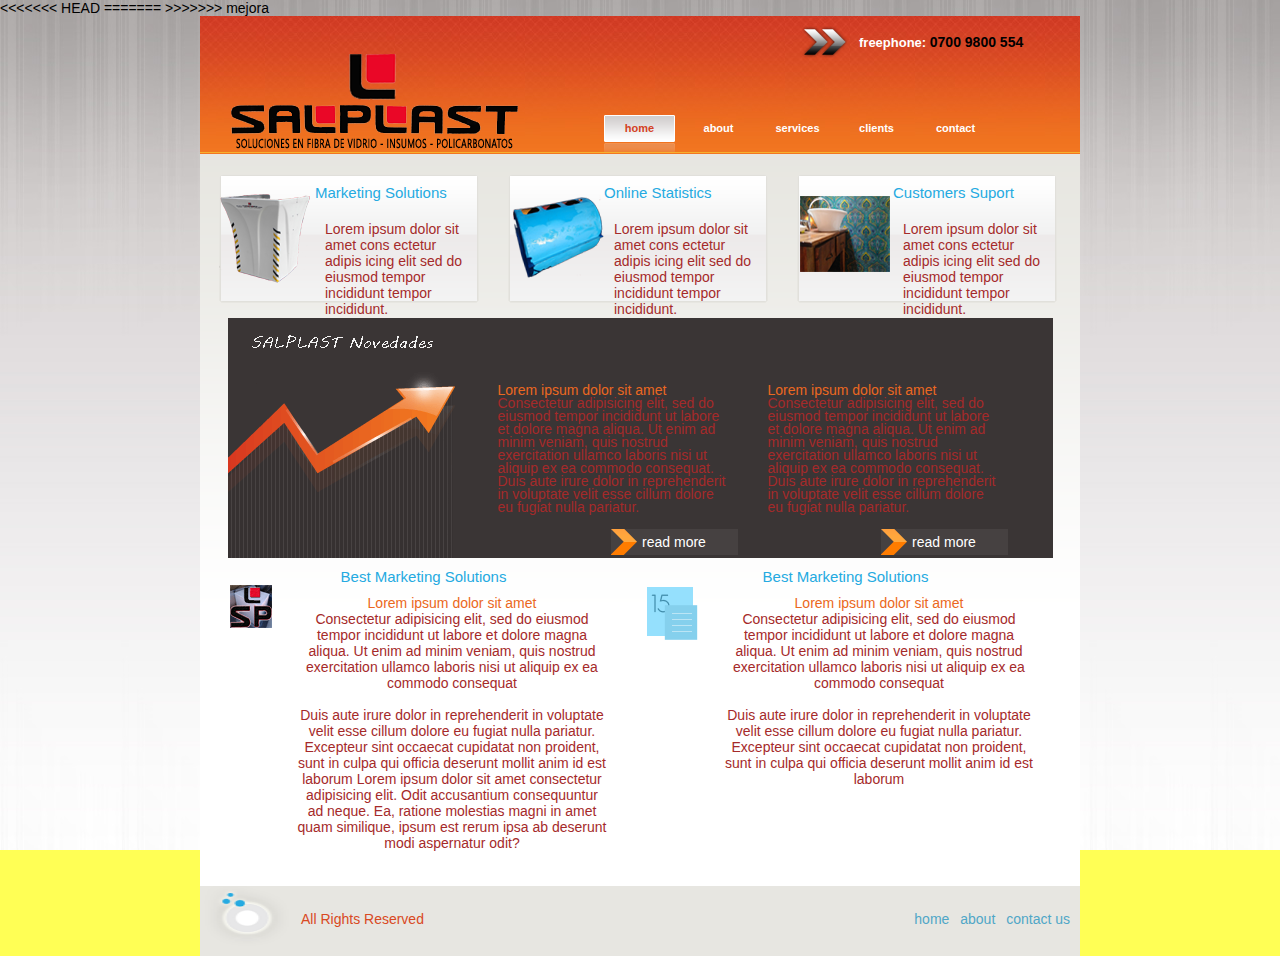
<file: index.php.html>
<!DOCTYPE html PUBLIC "-//W3C//DTD XHTML 1.0 Transitional//EN" "http://www.w3.org/TR/xhtml1/DTD/xhtml1-transitional.dtd">
<html xmlns="http://www.w3.org/1999/xhtml">
<head>
<meta http-equiv="Content-Type" content="text/html; charset=windows-1252" />
<<<<<<< HEAD
<title>Trabajo Practico TIO 2020</title>
=======
<title>Pagina WEB TEMPLATE</title>
>>>>>>> mejora
<link rel="stylesheet" type="text/css" href="style.css" />
<!--[if IE 6]>
<link rel="stylesheet" type="text/css" href="iecss.css" />
<![endif]-->
</head>
<body>

<div id="main_container">
	<div id="header">
    	<div id="logo"><a href="index.html"><img src="images/logo.png" alt="" title="" border="0" width="289" height="100" /></a></div>
    	<div class="top_phone">
        <img src="images/phone_arrows.png" alt="" title="" class="left" width="49" height="32" />
      	<div class="phone_text">
        freephone: <span class="black">0700 9800 554</span>
        </div>
        
        </div>
        
        <div id="menu_tab">  
                             
                <ul class="menu">                         
                     <li><a href="index.html" class="nav_selected"> home </a></li>
                     <li><a href="services.html" class="nav"> about</a></li>
                     <li><a href="services.html" class="nav"> services</a></li>
                     <li><a href="clients.html" class="nav"> clients</a></li>
                     <li><a href="contact.html" class="nav"> contact </a></li>
                </ul>
        </div>        
        
        
    </div>
    
  
            
    <div id="main_content">
  		<div class="boxes_tab">
        	<div class="box">
                    <img src="images/icon1.png" class="left_img" alt="" title="" width="96" height="99" />
                    <div class="box_text">
                    <h2><a href="#">Marketing Solutions</a></h2>
                    <p class="box_text">
                    Lorem ipsum dolor sit amet cons ectetur adipis icing elit sed do eiusmod tempor incididunt tempor incididunt.
                    </p>
                    </div>
            </div>
            
        	<div class="box">
                    <img src="images/icon2.png" class="left_img" alt="" title="" width="96" height="99" />
                    <div class="box_text">
                    <h2><a href="#">Online Statistics</a></h2>
                    <p class="box_text">
                    Lorem ipsum dolor sit amet cons ectetur adipis icing elit sed do eiusmod tempor incididunt tempor incididunt.
                    </p>
                    </div>
            </div>            
            
        	<div class="box">
                    <img src="images/icon3.png" class="left_img" alt="" title="" width="96" height="99" />
                    <div class="box_text">
                    <h2><a href="#">Customers Suport</a></h2>
                    <p class="box_text">
                    Lorem ipsum dolor sit amet cons ectetur adipis icing elit sed do eiusmod tempor incididunt tempor incididunt.
                    </p>
                    </div>
            </div>            
            
        </div>
        
        <div id="center_big_box" class="home">
        	<div class="box_subtitle"><img src="images/subtitle1.gif" alt="" title="" /></div>
            
            <div class="middle_box_content">
                    <div class="middle_box_text">
                    <p class="middle_text">
                    <span class="orange">Lorem ipsum dolor sit amet</span><br />
                    Consectetur adipisicing elit, sed do eiusmod tempor incididunt ut labore et dolore magna aliqua. Ut enim ad minim veniam, quis nostrud exercitation ullamco laboris nisi ut aliquip ex ea commodo consequat. Duis aute irure dolor in reprehenderit in voluptate velit esse cillum dolore eu fugiat nulla pariatur.
                    </p>
                    <a href="#" class="read_more">read more</a>
                    </div>
                    
                    <div class="middle_box_text">
                    <p class="middle_text">
                    <span class="orange">Lorem ipsum dolor sit amet</span><br />
                    Consectetur adipisicing elit, sed do eiusmod tempor incididunt ut labore et dolore magna aliqua. Ut enim ad minim veniam, quis nostrud exercitation ullamco laboris nisi ut aliquip ex ea commodo consequat. Duis aute irure dolor in reprehenderit in voluptate velit esse cillum dolore eu fugiat nulla pariatur.
                    </p>
                    <a href="#" class="read_more">read more</a>
                    </div>
            </div>
            
        </div>
        
        <div class="bottom_content">
			
            <div class="left_box">
            <h3>Best Marketing Solutions</h3>
                    <div class="left_img_box"><img src="images/icon1.gif" alt="" title=""/></div>
                    <div class="left_text_content">
                    <p>
                    <span class="orange">Lorem ipsum dolor sit amet</span><br />            
        Consectetur adipisicing elit, sed do eiusmod tempor incididunt ut labore et dolore magna aliqua. Ut enim ad minim veniam, quis nostrud exercitation ullamco laboris nisi ut aliquip ex ea commodo consequat<br /><br />
        
        Duis aute irure dolor in reprehenderit in voluptate velit esse cillum dolore eu fugiat nulla pariatur. Excepteur sint occaecat cupidatat non proident, sunt in culpa qui officia deserunt mollit anim id est laborum
    Lorem ipsum dolor sit amet consectetur adipisicing elit. Odit accusantium consequuntur ad neque. Ea, ratione molestias magni in amet quam similique, ipsum est rerum ipsa ab deserunt modi aspernatur odit?                
    </p>
                    </div>
            </div>


            <div class="left_box">
            <h3>Best Marketing Solutions</h3>
                    <div class="left_img_box"><img src="images/calendar_icon.gif" alt="" title=""/></div>
                    <div class="left_text_content">
                    <p>
                    <span class="orange">Lorem ipsum dolor sit amet</span><br />            
        Consectetur adipisicing elit, sed do eiusmod tempor incididunt ut labore et dolore magna aliqua. Ut enim ad minim veniam, quis nostrud exercitation ullamco laboris nisi ut aliquip ex ea commodo consequat<br /><br />
        
        Duis aute irure dolor in reprehenderit in voluptate velit esse cillum dolore eu fugiat nulla pariatur. Excepteur sint occaecat cupidatat non proident, sunt in culpa qui officia deserunt mollit anim id est laborum
        			</p>
                    </div>
            </div>




        </div>
        
        
     <div class="clear"></div>
    </div><!-- main_content-->  
    
    <div id="footer">
    	
        <img src="images/footer_logo.gif" alt="" title="" width="91" height="61" class="left" />
        <div class="left_footer">
         All Rights Reserved 
        </div>
        <div class="right_footer">
        <a href="index.html">home</a>
        <a href="services.html">about</a>
        <a href="contact.html">contact us</a>
        </div>
    </div>

</div>
</body>
</html>
</file>
<file: style.css>
body
{
background:url(images/bg.jpg) repeat-x #ff5f;
padding:0;
font-family:Verdana, Arial, Helvetica, sans-serif;
font-size:14px;
margin:0px auto auto auto;
color:#000;
}
.clear{
	clear: both;
	text-align: center;
}
span.orange{
	color: #eb6821;
	text-align: center;
}
p{
	padding: 0px;
	margin: 10px;
	color : brown;
}
p.middle_text{
line-height:13px;
}
h2{
font-size:15px;
font-weight:normal;
padding:10px 0 10px 0;
margin:0px;
color:#25aae1;
}
h2 a{
	font-size: 15px;
	font-weight: normal;
	padding: 10px 0 10px 0;
	margin: 0px;
	color: #25aae1;
	text-decoration: none;
}
}
.titulo {
	font-family: Arial, Helvetica, sans-serif;
	font-size: 20px;
	color: white;
}
.titulosec {
	font-family: "Courier New", Courier, monospace;
	font-size: 14px;
	color: #FFF;
	font-weight: bold;
	font-style: italic;
}
h3{
font-size:15px;
font-weight:normal;s
padding:10px 0 10px 0;
margin:0px;
color:#25aae1;
}
#main_container{
width:880px;
height:auto;
margin:auto;
padding:0px;
}
#header{
width:880px;
height:138px;
margin:auto;
background:url(images/header_bg.jpg) repeat-x;
}
#logo{
padding:38px 0 0 30px;
float:left;
}
.top_phone{
width:280px;
height:89px;
float:right;
color:#FFFFFF;
padding:10px 0 0 0;
}
.phone_text{
font-size:13px;
font-weight:bold;
float:left;
padding:8px 0 0 10px;
}
img.left{
float:left;
}
span.black{
color:#000000;
font-size:14px;
}
#center_big_box{
width:825px;
height:240px;
clear:both;
margin:10px auto;
background-color:#3a3535;
}
#center_big_boxx{
width:825px;
height:540px;
clear:both;
margin:10px auto;
background-color:#3a3535;
}
#center_big_box.home{
background:url(images/home_arrow.gif) no-repeat bottom left #3a3535;
}
#center_big_box.services{
	background: url(images/services.gif) no-repeat bottom left #3a3535;
	color: #FFF;
}
#center_big_box.serv{
	background: url(images/producto.gif) no-repeat bottom left #3a3535;
	color: #FFF;
	text-align: center;
}
#center_big_boxx.gris{
	background: url() no-repeat bottom left #3a3535;
	color: #FFF;
}
#center_big_box.clients{
background:url(images/clients_icon.gif) no-repeat bottom left #3a3535;
}
/*---------------- menu tab----------------------*/
#menu_tab{
width:480px;
height:37px;
float:right;
font-family:Arial, Helvetica, sans-serif;
padding:0px;
}
ul.menu {
list-style-type:none; display:block; width: auto; 
margin: auto; padding:0px; background:none;}

ul.menu li {
display:inline;
font-size:11px;
font-weight:bold;
line-height:26px;
}

a.nav:link, a.nav:visited {
display:block; float:left; padding:0px; margin:0;width:71px; height:37px; margin:0px 4px 0px 4px; text-align:center; color:#FFFFFF;
text-decoration:none;}

a.nav_selected:link, a.nav_selected:visited {
display:block; float:left; padding:0px; margin:0;width: 71px;margin:0px 4px 0px 4px;text-align:center; height:37px;
text-decoration:none; color: #d34124; background:url(images/bt_bg.gif) no-repeat center;}

a.nav:hover {
color: #d34124; text-decoration:none;background:url(images/bt_bg.gif) no-repeat center;}


/*------------------main_content-------------------*/
#main_content{
width:880px;
height:auto;
padding:0 0 25px 0;
background:url(images/center_bg.gif) repeat-x top #FFFFFF;
}

.box{
width:260px;
height:129px;
float:left;
margin:20px 10px 15px 19px;
_margin:20px 10px 15px 13px;
background:url(images/box_bg.gif) no-repeat center;
}
.box_text{
width:150px;
float:left;
}
img.left_img{
	float: left;
	padding: 10px 0 0 0;
	text-align: center;
}
.box_subtitle{
padding:10px 10px 10px 15px;
float:left;
}
.middle_box_text{
	float: left;
	width: 250px;
	color: #FFFFFF;
	padding: 0 0 0 20px;
	font-family: Verdana, Arial, Helvetica, sans-serif;
	text-align: left;
}
.middle_box_content{
clear:both;
padding:10px 0 0 240px;
}
.middle_box_contento{
clear:both;
padding:10px 0 0 500px;
}
.middle_box_content_contact{
clear:both;
padding:0 0 0 20px;
}
a.read_more{
display:block;
width:127px;
height:26px;
float:right;
margin:5px 0 0 0;
text-align:center;
text-decoration:none;
color:#FFFFFF;
line-height:26px;
background:url(images/read_more_bg.gif) no-repeat center;
}
.bottom_content{
	text-align: center;
}
.left_box{
float:left;
padding:0 0 0 30px;
}
.left_img_box{
clear:both;
float:left;
padding:0 15px 20px 0;
}
.left_text_content{
width:330px;
float:left;
}
.left_text_content_services{
width:220px;
float:left;
}
.partners_box{
background-color:#e7e6e1;
margin:2px 0 0 0;
}
img.partners_image{
padding:2px 0 2px 20px;
}
/*--------list---------*/
ul.list{
padding:0px;
margin:0px;
list-style:none;
}
ul.list li{
padding:8px 0 8px 0;
margin:0px;
list-style:none;
}
ul.list li a{
background:url(images/list_arrow.gif) no-repeat left;
text-decoration:none;
color:#fff;
padding:0 0 0 25px;
}
/*---------------register_form------------------*/
.contact_form{
width:355px;
float:left;
padding:0px 0 0 5px;
}
.form_row{
width:335px;
clear:both;
padding:10px 0 10px 0;
_padding:5px 0 5px 0;
color:#a53d17;
}
label.contact{
width:75px;
float:left;
font-size:12px;
text-align:right;
padding:4px 5px 0 0;
color:#fff;
}
input.contact_input{
width:253px;
height:18px;
background-color:#857c7c;
color:#FFFFFF;
border:1px #857c7c solid;
float:left;
}
textarea.contact_textarea{
width:253px;
height:50px;
font-family:Arial, Helvetica, sans-serif;
font-size:12px;
color:#FFFFFF;
background-color:#857c7c;
border:1px #857c7c solid;
float:left;
}
.contact_info{
	width: 380px;
	float: left;
	padding: 0 0 0 20px;
	color: #FFFFFF;
	text-align: center;
}
p.adress{
	float: left;
	padding: 10px 0 0 15px;
	line-height: 13px;
}
/*---------------footer----------------*/
#footer{
width:880px;
height:70px;
color:#d94923;
background-color:#e7e6e1;
}
.left_footer{
float:left;
width:400px;
padding:25px 0 0 10px;
}
.right_footer{
float:right;
padding:25px 10px 0 0;
}
.right_footer a{
padding:0 0 0 7px;
text-decoration:none;
color:#50a6c7;
}
.right_footer a:hover{
text-decoration:underline;
}
</file>
